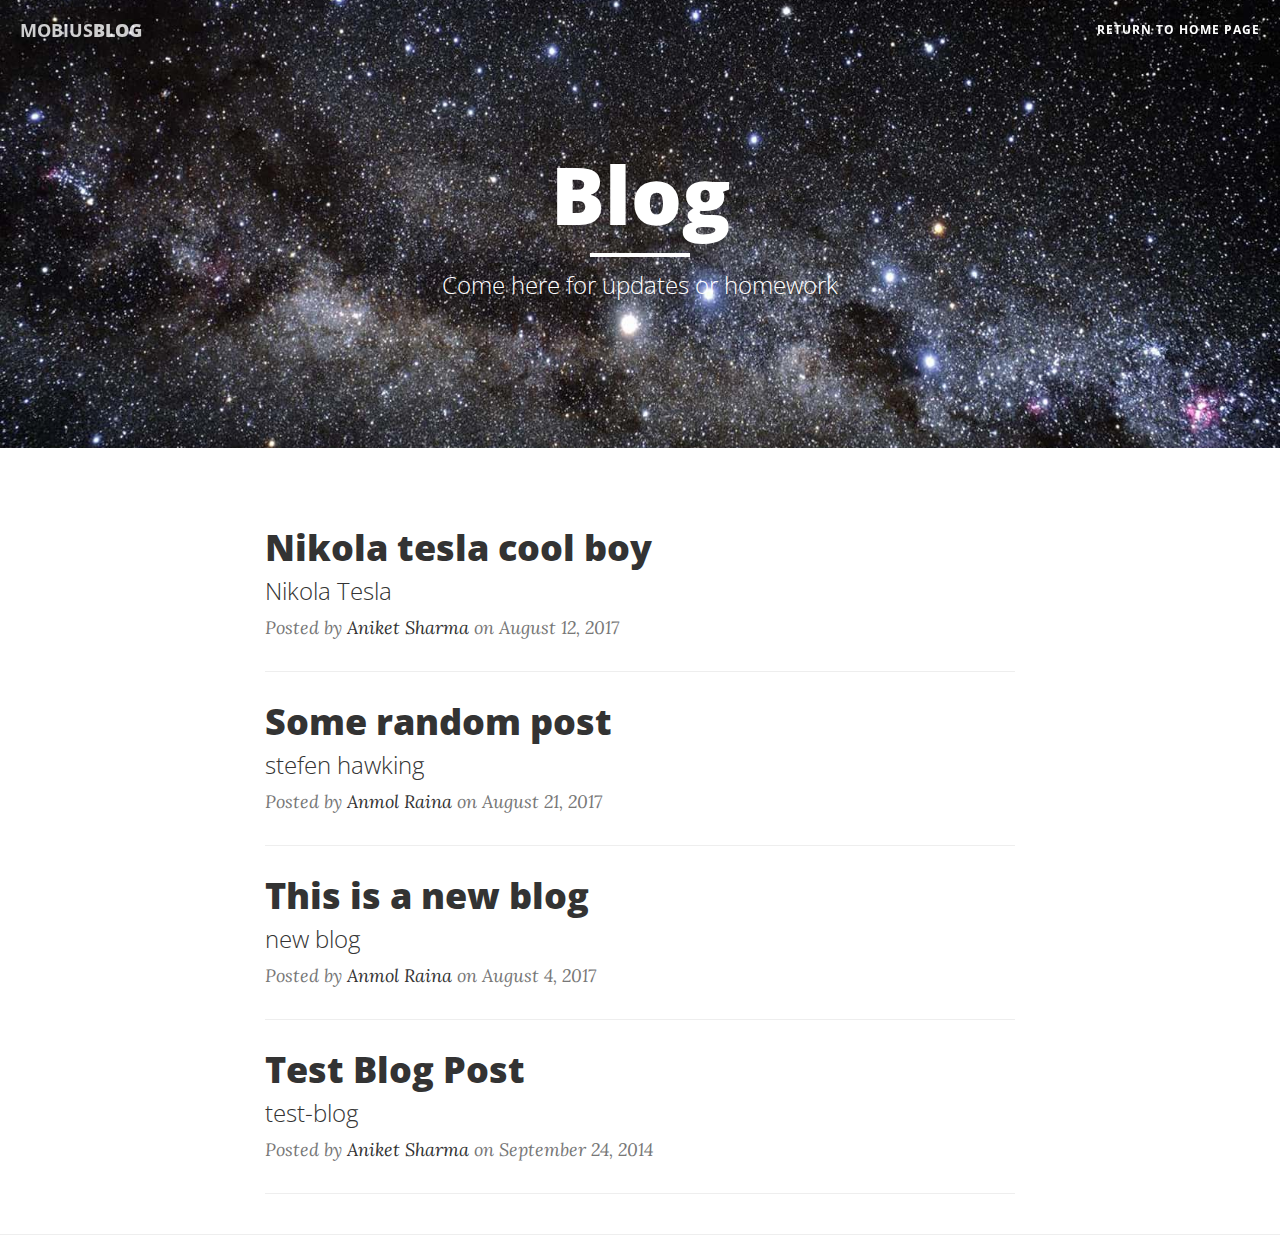
<file: Blog/index.html>
<!DOCTYPE html>
<html lang="en">

<head>

    <meta charset="utf-8">
    <meta http-equiv="X-UA-Compatible" content="IE=edge">
    <meta name="viewport" content="width=device-width, initial-scale=1">
    <meta name="description" content="">
    <meta name="author" content="">

    <title>Mobius Club Blog</title>

    <!-- Bootstrap Core CSS -->
    <link href="vendor/bootstrap/css/bootstrap.min.css" rel="stylesheet">

    <!-- Theme CSS -->
    <link href="css/clean-blog.min.css" rel="stylesheet">

    <!-- Custom Fonts -->
    <link href="vendor/font-awesome/css/font-awesome.min.css" rel="stylesheet" type="text/css">
    <link href='https://fonts.googleapis.com/css?family=Lora:400,700,400italic,700italic' rel='stylesheet' type='text/css'>
    <link href='https://fonts.googleapis.com/css?family=Open+Sans:300italic,400italic,600italic,700italic,800italic,400,300,600,700,800' rel='stylesheet' type='text/css'>

    <!-- HTML5 Shim and Respond.js IE8 support of HTML5 elements and media queries -->
    <!-- WARNING: Respond.js doesn't work if you view the page via file:// -->
    <!--[if lt IE 9]>
        <script src="https://oss.maxcdn.com/libs/html5shiv/3.7.0/html5shiv.js"></script>
        <script src="https://oss.maxcdn.com/libs/respond.js/1.4.2/respond.min.js"></script>
    <![endif]-->

</head>

<body>

    <!-- Navigation -->
    <nav class="navbar navbar-default navbar-custom navbar-fixed-top">
        <div class="container-fluid">
            <!-- Brand and toggle get grouped for better mobile display -->
            <div class="navbar-header page-scroll">
                <button type="button" class="navbar-toggle" data-toggle="collapse" data-target="#bs-example-navbar-collapse-1">
                    <span class="sr-only">Toggle navigation</span>
                    Menu <i class="fa fa-bars"></i>
                </button>
                <a class="navbar-brand" href="index.html"><strong>MOBIUS</strong>BLOG</a>
            </div>

            <!-- Collect the nav links, forms, and other content for toggling -->
            <div class="collapse navbar-collapse" id="bs-example-navbar-collapse-1">
                <ul class="nav navbar-nav navbar-right">
                    <li>
                        <a href="../index.html"><span style="font-size: 12px"><strong>Return to home page</strong></span></a>
                    </li>
                </ul>
            </div>
            <!-- /.navbar-collapse -->
        </div>
        <!-- /.container -->
    </nav>

    <!-- Page Header -->
    <!-- Set your background image for this header on the line below. -->
    <header class="intro-header" style="background-image: url('img/space-1.jpg')">
        <div class="container">
            <div class="row">
                <div class="col-lg-8 col-lg-offset-2 col-md-10 col-md-offset-1">
                    <div class="site-heading">
                        <h1>Blog</h1>
                        <hr class="small">
                        <span class="subheading">Come here for updates or homework</span>
                    </div>
                </div>
            </div>
        </div>
    </header>
    <!-- Main Content -->
    <div class="container">
        <div class="row">
            <div class="col-lg-8 col-lg-offset-2 col-md-10 col-md-offset-1">
                <div class="post-preview">
                    <a href="blogpost4.html">
                        <h2 class="post-title">
                            Nikola tesla cool boy
                        </h2>
                        <h3 class="post-subtitle">
                            Nikola Tesla
                        </h3>
                    </a>
                    <p class="post-meta">Posted by <a href="#">Aniket Sharma</a> on August 12, 2017</p>
                </div>
                <hr>
                <div class="post-preview">
                    <a href="blogpost3.html">
                        <h2 class="post-title">
                            Some random post
                        </h2>
                        <h3 class="post-subtitle">
                            stefen hawking
                        </h3>
                    </a>
                    <p class="post-meta">Posted by <a href="#">Anmol Raina</a> on August 21, 2017</p>
                </div>
                <hr>
                <div class="post-preview">
                    <a href="blogpost2.html">
                        <h2 class="post-title">
                            This is a new blog
                        </h2>
                        <h3 class="post-subtitle">
                            new blog
                        </h3>
                    </a>
                    <p class="post-meta">Posted by <a href="#">Anmol Raina</a> on August 4, 2017</p>
                </div>
                <hr>
                <div class="post-preview">
                    <a href="blogpost1.html">
                        <h2 class="post-title">
                            Test Blog Post
                        </h2>
                        <h3 class="post-subtitle">
                            test-blog
                        </h3>
                    </a>
                    <p class="post-meta">Posted by <a href="#">Aniket Sharma</a> on September 24, 2014</p>
                </div>
                <hr>
            </div>
        </div>
    </div>

    <hr>

    <!-- jQuery -->
    <script src="vendor/jquery/jquery.min.js"></script>

    <!-- Bootstrap Core JavaScript -->
    <script src="vendor/bootstrap/js/bootstrap.min.js"></script>

    <!-- Contact Form JavaScript -->
    <script src="js/jqBootstrapValidation.js"></script>
    <script src="js/contact_me.js"></script>

    <!-- Theme JavaScript -->
    <script src="js/clean-blog.min.js"></script>
</body>

</html>
</file>
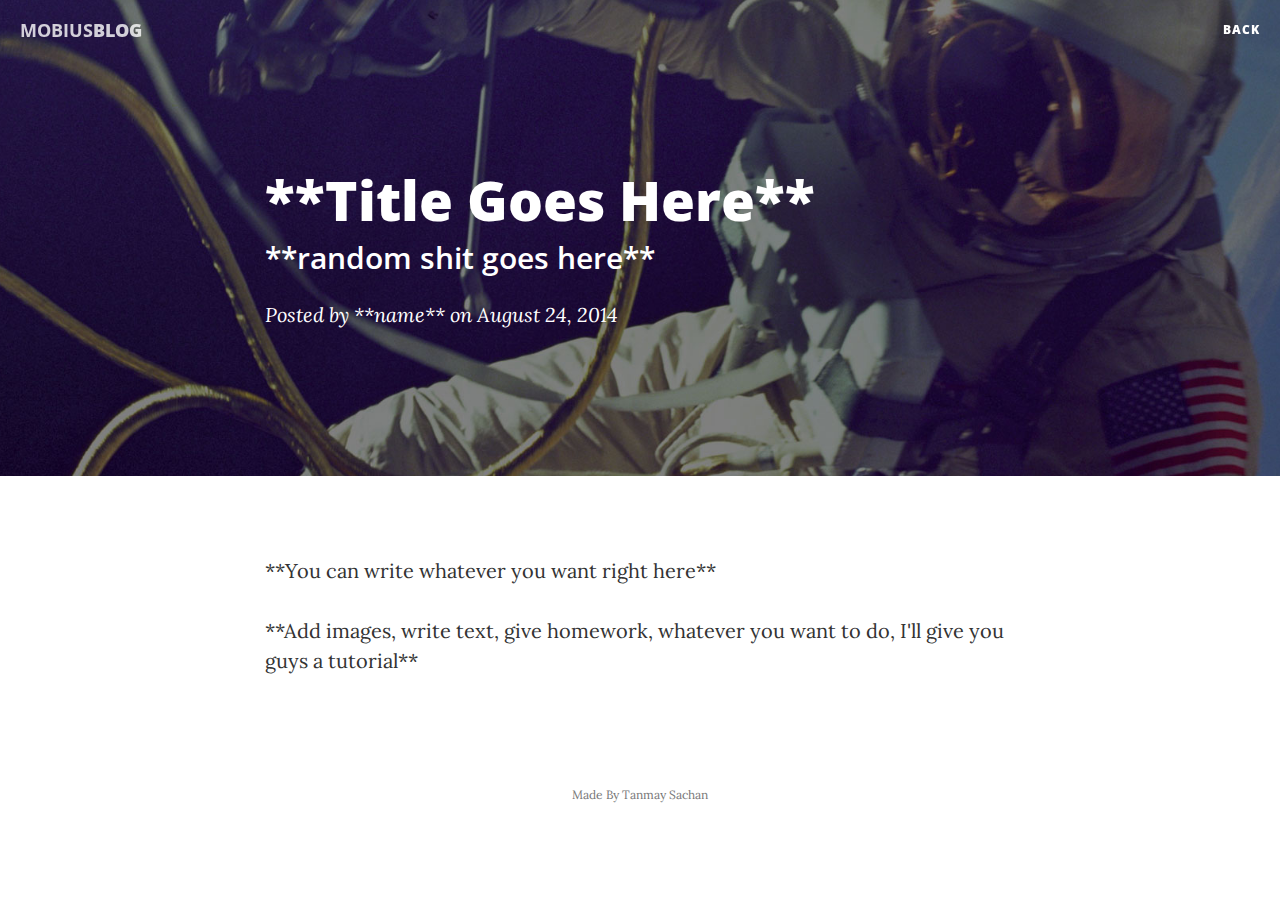
<file: Blog/blogpost1.html>
<!DOCTYPE html>
<html lang="en">

<head>

    <meta charset="utf-8">
    <meta http-equiv="X-UA-Compatible" content="IE=edge">
    <meta name="viewport" content="width=device-width, initial-scale=1">
    <meta name="description" content="">
    <meta name="author" content="">

    <title>Blogpost1</title>

    <!-- Bootstrap Core CSS -->
    <link href="vendor/bootstrap/css/bootstrap.min.css" rel="stylesheet">

    <!-- Theme CSS -->
    <link href="css/clean-blog.min.css" rel="stylesheet">

    <!-- Custom Fonts -->
    <link href="vendor/font-awesome/css/font-awesome.min.css" rel="stylesheet" type="text/css">
    <link href='https://fonts.googleapis.com/css?family=Lora:400,700,400italic,700italic' rel='stylesheet' type='text/css'>
    <link href='https://fonts.googleapis.com/css?family=Open+Sans:300italic,400italic,600italic,700italic,800italic,400,300,600,700,800' rel='stylesheet' type='text/css'>

    <!-- HTML5 Shim and Respond.js IE8 support of HTML5 elements and media queries -->
    <!-- WARNING: Respond.js doesn't work if you view the page via file:// -->
    <!--[if lt IE 9]>
        <script src="https://oss.maxcdn.com/libs/html5shiv/3.7.0/html5shiv.js"></script>
        <script src="https://oss.maxcdn.com/libs/respond.js/1.4.2/respond.min.js"></script>
    <![endif]-->

</head>

<body>

    <!-- Navigation -->
    <nav class="navbar navbar-default navbar-custom navbar-fixed-top">
        <div class="container-fluid">
            <!-- Brand and toggle get grouped for better mobile display -->
            <div class="navbar-header page-scroll">
                <button type="button" class="navbar-toggle" data-toggle="collapse" data-target="#bs-example-navbar-collapse-1">
                    <span class="sr-only">Toggle navigation</span>
                    Menu <i class="fa fa-bars"></i>
                </button>
                <a class="navbar-brand" href="index.html"><strong>MOBIUS</strong>BLOG</a>
            </div>

            <!-- Collect the nav links, forms, and other content for toggling -->
            <div class="collapse navbar-collapse" id="bs-example-navbar-collapse-1">
                <ul class="nav navbar-nav navbar-right">
                    <li>
                        <a href="index.html">Back</a>
                    </li>
                </ul>
            </div>
            <!-- /.navbar-collapse -->
        </div>
        <!-- /.container -->
    </nav>

    <!-- Page Header -->
    <!-- Set your background image for this header on the line below. -->
    <header class="intro-header" style="background-image: url('img/post-bg.jpg')">
        <div class="container">
            <div class="row">
                <div class="col-lg-8 col-lg-offset-2 col-md-10 col-md-offset-1">
                    <div class="post-heading">
                        <h1>**Title Goes Here**</h1>
                        <h2 class="subheading">**random shit goes here**</h2>
                        <span class="meta">Posted by <a href="#">**name**</a> on August 24, 2014</span>
                    </div>
                </div>
            </div>
        </div>
    </header>
    <!--Content Goes here-->
    <article>
        <div class="container">
            <div class="row">
                <div class="col-lg-8 col-lg-offset-2 col-md-10 col-md-offset-1">
                    <p>**You can write whatever you want right here**</p>
                    <p>**Add images, write text, give homework, whatever you want to do, I'll give you guys a tutorial**</p>
                </div>
            </div>
        </div>
    </article>
    <!-- Footer -->
    <footer>
        <div class="container">
            <div class="row">
                <div class="col-lg-8 col-lg-offset-2 col-md-10 col-md-offset-1">
                    <p class="copyright text-muted" style="font-size: 12px">Made By Tanmay Sachan</p>
                </div>
            </div>
        </div>
    </footer>

    <!-- jQuery -->
    <script src="vendor/jquery/jquery.min.js"></script>

    <!-- Bootstrap Core JavaScript -->
    <script src="vendor/bootstrap/js/bootstrap.min.js"></script>

    <!-- Contact Form JavaScript -->
    <script src="js/jqBootstrapValidation.js"></script>
    <script src="js/contact_me.js"></script>

    <!-- Theme JavaScript -->
    <script src="js/clean-blog.min.js"></script>
</body>

</html>
</file>
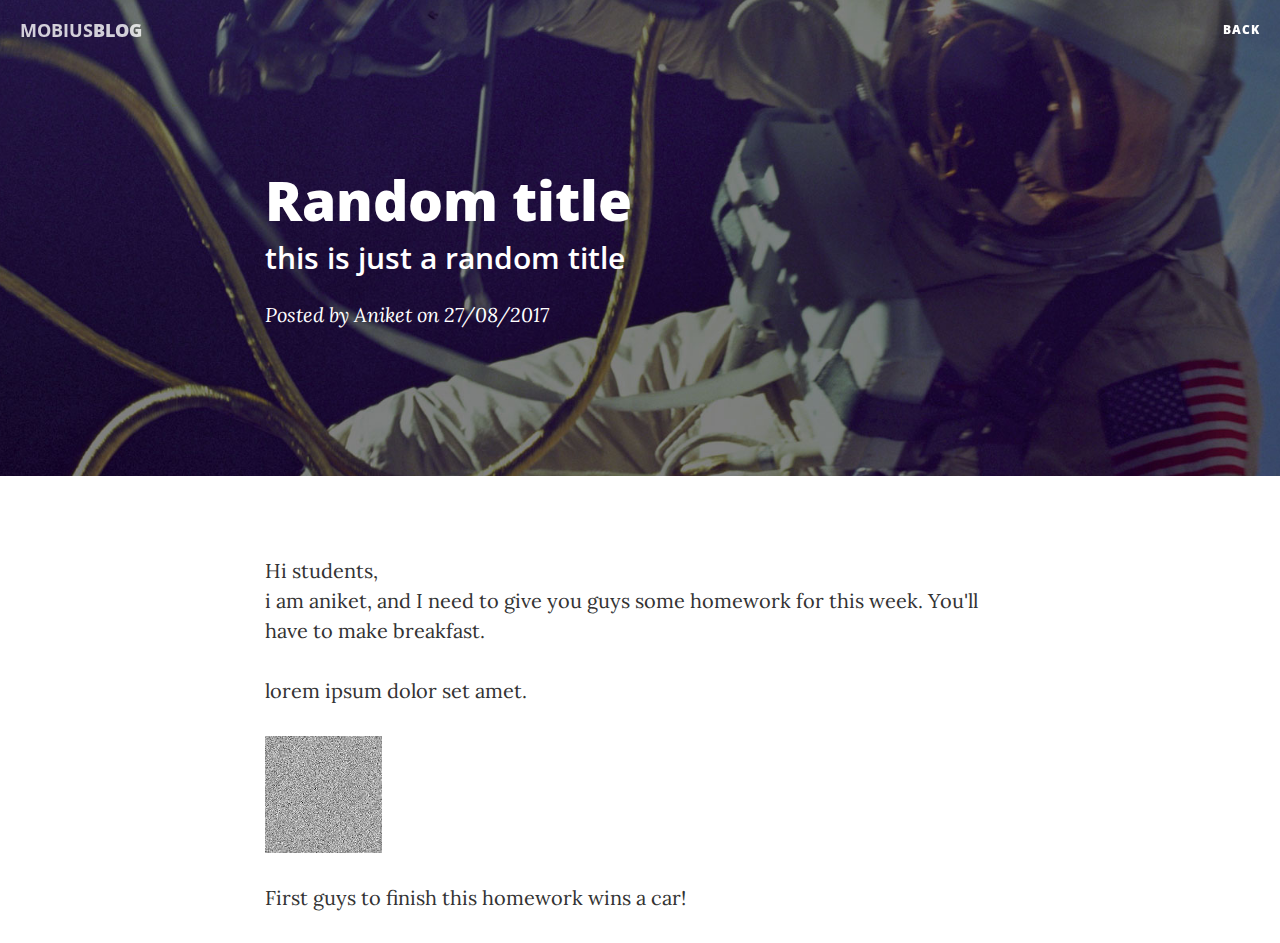
<file: Blog/blogpost2.html>
<!--BLUEPRINT FOR NOOBS, EDIT THIS ONLY WHERE REQUIRED, THEN CREATE A SEPARATE COPY WITH THE NAME blogpost#.html WHERE # MEANS NUMBER OF THE POST-->

<!DOCTYPE html>
<html lang="en">

<head>

    <meta charset="utf-8">
    <meta http-equiv="X-UA-Compatible" content="IE=edge">
    <meta name="viewport" content="width=device-width, initial-scale=1">
    <meta name="description" content="">
    <meta name="author" content="">

    <title>Blogpost1</title>
    <link href="vendor/bootstrap/css/bootstrap.min.css" rel="stylesheet">
    <link href="css/clean-blog.min.css" rel="stylesheet">

    <!-- Custom Fonts -->
    <link href="vendor/font-awesome/css/font-awesome.min.css" rel="stylesheet" type="text/css">
    <link href='https://fonts.googleapis.com/css?family=Lora:400,700,400italic,700italic' rel='stylesheet' type='text/css'>
    <link href='https://fonts.googleapis.com/css?family=Open+Sans:300italic,400italic,600italic,700italic,800italic,400,300,600,700,800' rel='stylesheet' type='text/css'>

</head>

<body>
    <nav class="navbar navbar-default navbar-custom navbar-fixed-top">
        <div class="container-fluid">
            <div class="navbar-header page-scroll">
                <button type="button" class="navbar-toggle" data-toggle="collapse" data-target="#bs-example-navbar-collapse-1">
                    <span class="sr-only">Toggle navigation</span>
                    Menu <i class="fa fa-bars"></i>
                </button>
                <a class="navbar-brand" href="index.html"><strong>MOBIUS</strong>BLOG</a>
            </div>
            <div class="collapse navbar-collapse" id="bs-example-navbar-collapse-1">
                <ul class="nav navbar-nav navbar-right">
                    <li>
                        <a href="index.html">Back</a>
                    </li>
                </ul>
            </div>
        </div>
    </nav>
    <header class="intro-header" style="background-image: url('img/post-bg.jpg')">
        <div class="container">
            <div class="row">
                <div class="col-lg-8 col-lg-offset-2 col-md-10 col-md-offset-1">
                    <div class="post-heading">
                        <!--ENTER TITLE HERE-->
                        <h1>Random title</h1>
                        <!--ENTER ARTICLE DESCRIPTION HERE-->
                        <h2 class="subheading">this is just a random title</h2>
                        <!--ENTER NAME AND DATE HERE, REPLACE **name** and **date**-->
                        <span class="meta">Posted by <a href="#">Aniket</a> on 27/08/2017</span>
                    </div>
                </div>
            </div>
        </div>
    </header>
    <article>
        <div class="container">
            <div class="row">
                <div class="col-lg-8 col-lg-offset-2 col-md-10 col-md-offset-1">
                    <!--ADD MAIN CONTENT HERE-->
                    
                    <p>
                        Hi students,<br>
                        i am aniket, and I need to give you guys some homework for this week. You'll have to make breakfast.
                    </p>
                    <p>
                        lorem ipsum dolor set amet.
                    </p>
                    <p>
                        <img src="img/random_blogpost2.jpg">
                    </p>
                    <p>
                        First guys to finish this homework wins a car!
                    </p>
                </div>
            </div>
        </div>
    </article>


    <script src="vendor/jquery/jquery.min.js"></script>

    <script src="vendor/bootstrap/js/bootstrap.min.js"></script>

    <script src="js/jqBootstrapValidation.js"></script>
    <script src="js/contact_me.js"></script>
    <script src="js/clean-blog.min.js"></script>
</body>

</html>
</file>
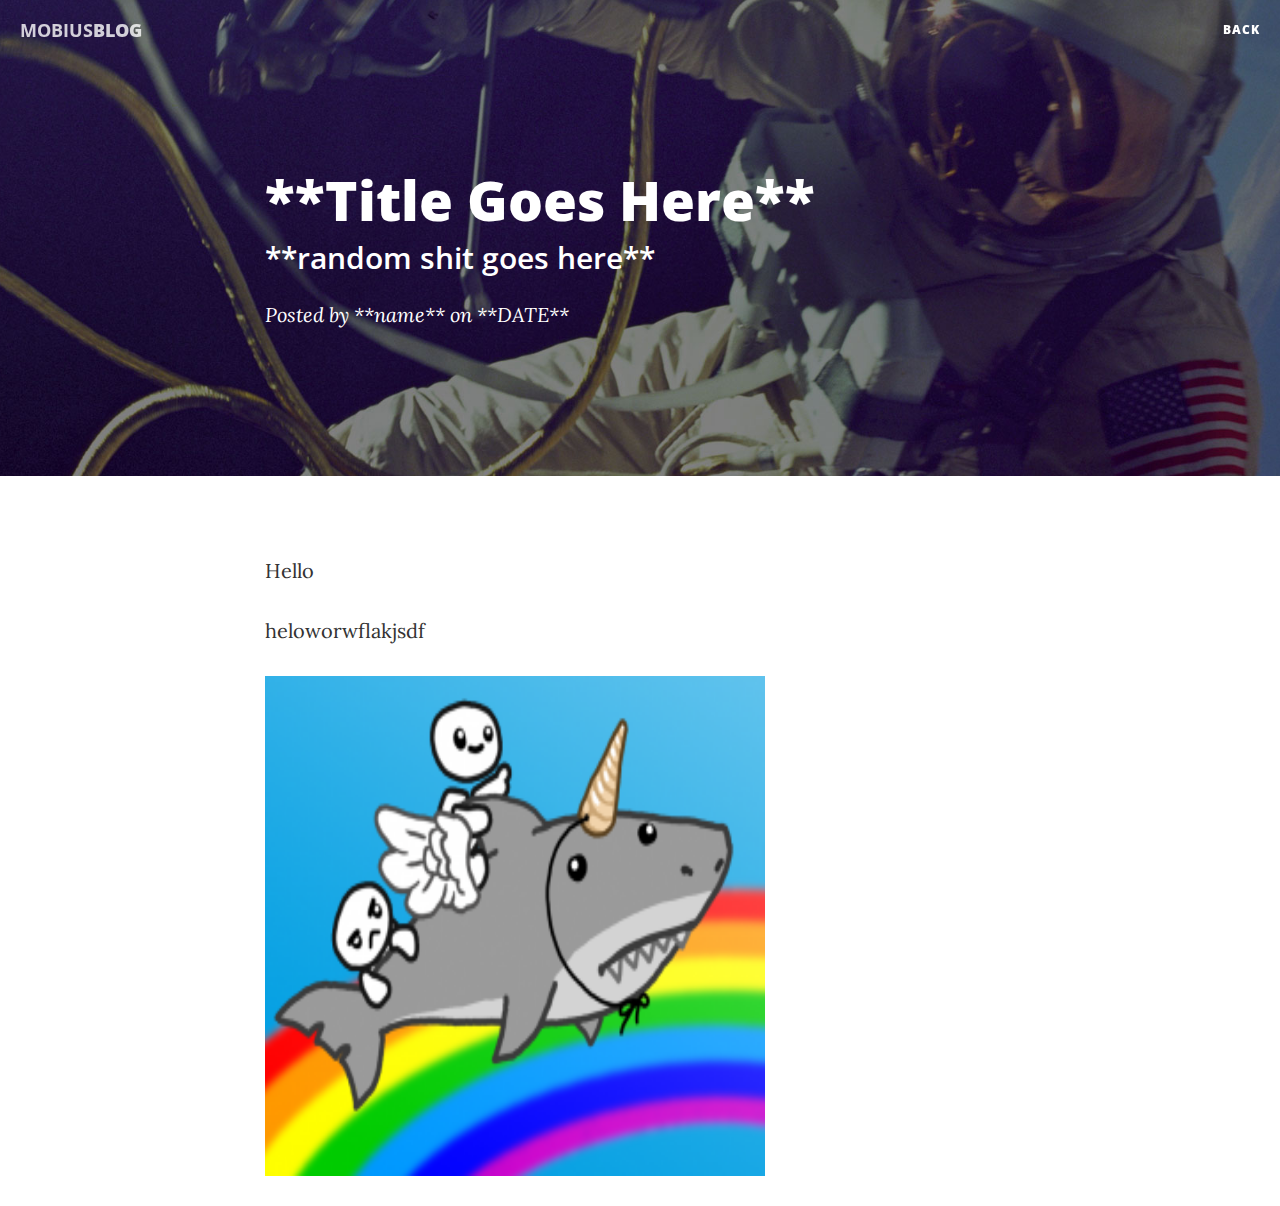
<file: Blog/blogpost3.html>
<!--BLUEPRINT FOR NOOBS, EDIT THIS ONLY WHERE REQUIRED, THEN CREATE A SEPARATE COPY WITH THE NAME blogpost#.html WHERE # MEANS NUMBER OF THE POST-->

<!DOCTYPE html>
<html lang="en">

<head>

    <meta charset="utf-8">
    <meta http-equiv="X-UA-Compatible" content="IE=edge">
    <meta name="viewport" content="width=device-width, initial-scale=1">
    <meta name="description" content="">
    <meta name="author" content="">

    <title>Blogpost1</title>
    <link href="vendor/bootstrap/css/bootstrap.min.css" rel="stylesheet">
    <link href="css/clean-blog.min.css" rel="stylesheet">

    <!-- Custom Fonts -->
    <link href="vendor/font-awesome/css/font-awesome.min.css" rel="stylesheet" type="text/css">
    <link href='https://fonts.googleapis.com/css?family=Lora:400,700,400italic,700italic' rel='stylesheet' type='text/css'>
    <link href='https://fonts.googleapis.com/css?family=Open+Sans:300italic,400italic,600italic,700italic,800italic,400,300,600,700,800' rel='stylesheet' type='text/css'>

</head>

<body>
    <nav class="navbar navbar-default navbar-custom navbar-fixed-top">
        <div class="container-fluid">
            <div class="navbar-header page-scroll">
                <button type="button" class="navbar-toggle" data-toggle="collapse" data-target="#bs-example-navbar-collapse-1">
                    <span class="sr-only">Toggle navigation</span>
                    Menu <i class="fa fa-bars"></i>
                </button>
                <a class="navbar-brand" href="index.html"><strong>MOBIUS</strong>BLOG</a>
            </div>
            <div class="collapse navbar-collapse" id="bs-example-navbar-collapse-1">
                <ul class="nav navbar-nav navbar-right">
                    <li>
                        <a href="index.html">Back</a>
                    </li>
                </ul>
            </div>
        </div>
    </nav>
    <header class="intro-header" style="background-image: url('img/post-bg.jpg')">
        <div class="container">
            <div class="row">
                <div class="col-lg-8 col-lg-offset-2 col-md-10 col-md-offset-1">
                    <div class="post-heading">
                        <!--ENTER TITLE HERE-->
                        <h1>**Title Goes Here**</h1>
                        <!--ENTER ARTICLE DESCRIPTION HERE-->
                        <h2 class="subheading">**random shit goes here**</h2>
                        <!--ENTER NAME AND DATE HERE, REPLACE **name** and **date**-->
                        <span class="meta">Posted by <a href="#">**name**</a> on **DATE**</span>
                    </div>
                </div>
            </div>
        </div>
    </header>
    <article>
        <div class="container">
            <div class="row">
                <div class="col-lg-8 col-lg-offset-2 col-md-10 col-md-offset-1">
                    <!--ADD MAIN CONTENT HERE-->
                    <p>
                        Hello 
                    </p>
                    <p>
                        heloworwflakjsdf
                    </p>
                    <p>
                        <img src="img/sharkboy_blogpost3.png" style="height:500px;width:500px;">
                    </p>
                    <!--END-->
                </div>
            </div>
        </div>
    </article>


    <script src="vendor/jquery/jquery.min.js"></script>

    <script src="vendor/bootstrap/js/bootstrap.min.js"></script>

    <script src="js/jqBootstrapValidation.js"></script>
    <script src="js/contact_me.js"></script>
    <script src="js/clean-blog.min.js"></script>
</body>

</html>
</file>
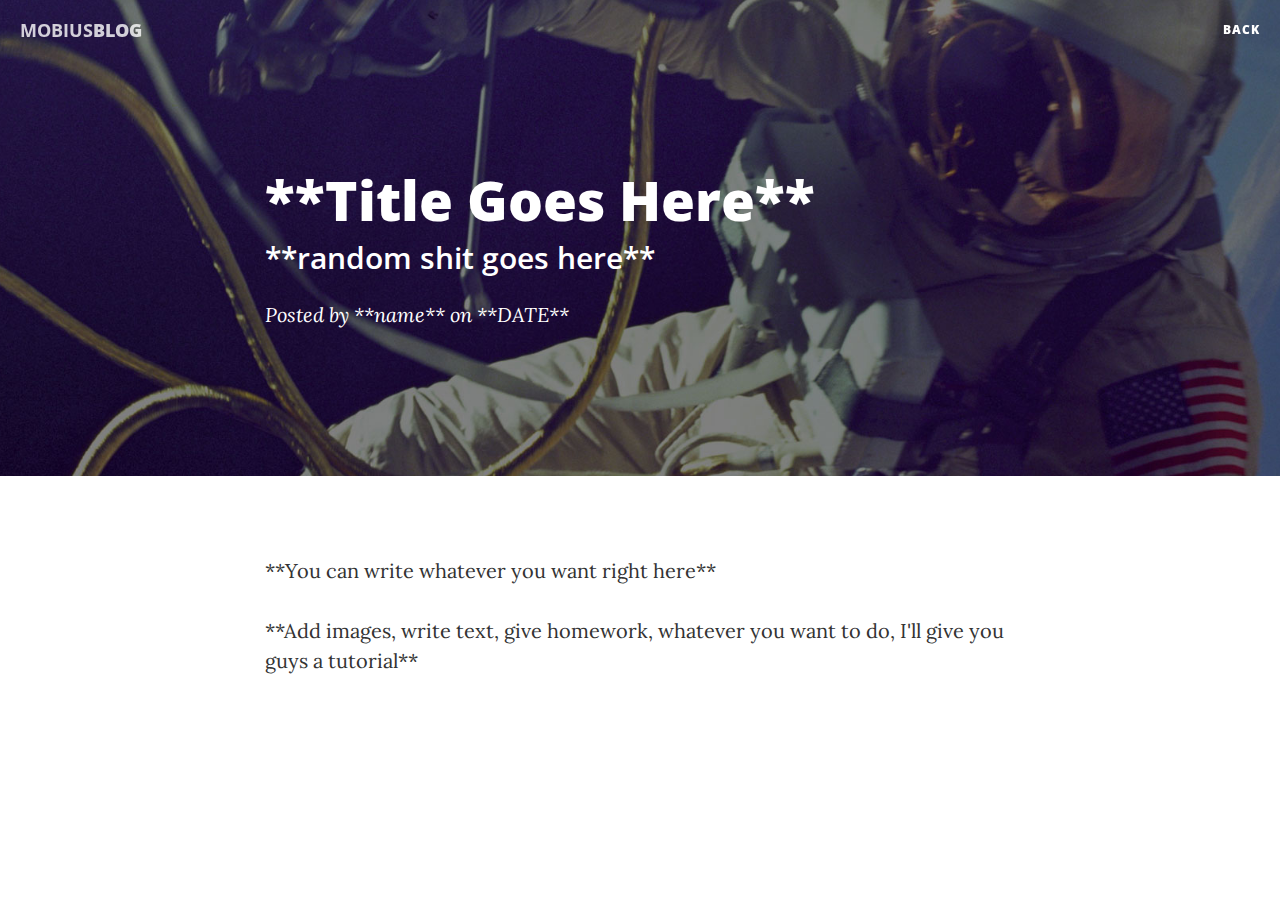
<file: Blog/howToCreateNewBlogpost.html>
<!--BLUEPRINT FOR NOOBS, EDIT THIS ONLY WHERE REQUIRED, THEN CREATE A SEPARATE COPY WITH THE NAME blogpost#.html WHERE # MEANS NUMBER OF THE POST-->

<!DOCTYPE html>
<html lang="en">

<head>

    <meta charset="utf-8">
    <meta http-equiv="X-UA-Compatible" content="IE=edge">
    <meta name="viewport" content="width=device-width, initial-scale=1">
    <meta name="description" content="">
    <meta name="author" content="">

    <title>Blogpost1</title>
    <link href="vendor/bootstrap/css/bootstrap.min.css" rel="stylesheet">
    <link href="css/clean-blog.min.css" rel="stylesheet">

    <!-- Custom Fonts -->
    <link href="vendor/font-awesome/css/font-awesome.min.css" rel="stylesheet" type="text/css">
    <link href='https://fonts.googleapis.com/css?family=Lora:400,700,400italic,700italic' rel='stylesheet' type='text/css'>
    <link href='https://fonts.googleapis.com/css?family=Open+Sans:300italic,400italic,600italic,700italic,800italic,400,300,600,700,800' rel='stylesheet' type='text/css'>

</head>

<body>
    <nav class="navbar navbar-default navbar-custom navbar-fixed-top">
        <div class="container-fluid">
            <div class="navbar-header page-scroll">
                <button type="button" class="navbar-toggle" data-toggle="collapse" data-target="#bs-example-navbar-collapse-1">
                    <span class="sr-only">Toggle navigation</span>
                    Menu <i class="fa fa-bars"></i>
                </button>
                <a class="navbar-brand" href="index.html"><strong>MOBIUS</strong>BLOG</a>
            </div>
            <div class="collapse navbar-collapse" id="bs-example-navbar-collapse-1">
                <ul class="nav navbar-nav navbar-right">
                    <li>
                        <a href="index.html">Back</a>
                    </li>
                </ul>
            </div>
        </div>
    </nav>
    <header class="intro-header" style="background-image: url('img/post-bg.jpg')">
        <div class="container">
            <div class="row">
                <div class="col-lg-8 col-lg-offset-2 col-md-10 col-md-offset-1">
                    <div class="post-heading">
                        <!--ENTER TITLE HERE-->
                        <h1>**Title Goes Here**</h1>
                        <!--ENTER ARTICLE DESCRIPTION HERE-->
                        <h2 class="subheading">**random shit goes here**</h2>
                        <!--ENTER NAME AND DATE HERE, REPLACE **name** and **date**-->
                        <span class="meta">Posted by <a href="#">**name**</a> on **DATE**</span>
                    </div>
                </div>
            </div>
        </div>
    </header>
    <article>
        <div class="container">
            <div class="row">
                <div class="col-lg-8 col-lg-offset-2 col-md-10 col-md-offset-1">
                    <!--ADD MAIN CONTENT HERE-->
                    <p>**You can write whatever you want right here**</p>
                    <p>**Add images, write text, give homework, whatever you want to do, I'll give you guys a tutorial**</p>
                </div>
            </div>
        </div>
    </article>


    <script src="vendor/jquery/jquery.min.js"></script>

    <script src="vendor/bootstrap/js/bootstrap.min.js"></script>

    <script src="js/jqBootstrapValidation.js"></script>
    <script src="js/contact_me.js"></script>
    <script src="js/clean-blog.min.js"></script>
</body>

</html>
</file>
<file: Blog/css/clean-blog.min.css>
/*!
 * Start Bootstrap - Clean Blog v3.3.7+1 (http://startbootstrap.com/template-overviews/clean-blog)
 * Copyright 2013-2017 Start Bootstrap
 * Licensed under MIT (https://github.com/BlackrockDigital/startbootstrap/blob/gh-pages/LICENSE)
 */a,body{color:#333}.navbar-custom .nav li a,.navbar-custom .navbar-brand,h1,h2,h3,h4,h5,h6{font-weight:800}.caption,.intro-header .page-heading,.intro-header .site-heading,footer .copyright{text-align:center}body{font-family:Lora,'Times New Roman',serif;font-size:20px;-webkit-tap-highlight-color:#0085A1}.intro-header .page-heading .subheading,.intro-header .post-heading .subheading,.intro-header .site-heading .subheading,.navbar-custom,h1,h2,h3,h4,h5,h6{font-family:'Open Sans','Helvetica Neue',Helvetica,Arial,sans-serif}p{line-height:1.5;margin:30px 0}p a{text-decoration:underline}a:focus,a:hover{color:#0085A1}a img:focus,a img:hover{cursor:zoom-in}blockquote{color:#777;font-style:italic}hr.small{max-width:100px;margin:15px auto;border-width:4px;border-color:#fff}.navbar-custom{position:absolute;top:0;left:0;width:100%;z-index:3}.navbar-custom .navbar-header .navbar-toggle{color:#777;font-weight:800;text-transform:uppercase;font-size:12px}.navbar-custom .nav li a{text-transform:uppercase;font-size:12px;letter-spacing:1px}@media only screen and (min-width:768px){.navbar-custom{background:0 0;border-bottom:1px solid transparent}.navbar-custom .navbar-brand{color:#fff;padding:20px}.navbar-custom .navbar-brand:focus,.navbar-custom .navbar-brand:hover{color:rgba(255,255,255,.8)}.navbar-custom .nav li a{color:#fff;padding:20px}.navbar-custom .nav li a:focus,.navbar-custom .nav li a:hover{color:rgba(255,255,255,.8)}.navbar-custom .nav li ul.dropdown-menu a{color:#333}.navbar-custom .nav li ul.dropdown-menu a:focus,.navbar-custom .nav li ul.dropdown-menu a:hover{color:#0085A1}}@media only screen and (min-width:1170px){.navbar-custom{-webkit-transition:background-color .3s;-moz-transition:background-color .3s;transition:background-color .3s;-webkit-transform:translate3d(0,0,0);-moz-transform:translate3d(0,0,0);-ms-transform:translate3d(0,0,0);-o-transform:translate3d(0,0,0);transform:translate3d(0,0,0);-webkit-backface-visibility:hidden;backface-visibility:hidden}.navbar-custom.is-fixed{position:fixed;top:-61px;background-color:rgba(255,255,255,.9);border-bottom:1px solid #f2f2f2;-webkit-transition:-webkit-transform .3s;-moz-transition:-moz-transform .3s;transition:transform .3s}.navbar-custom.is-fixed .navbar-brand{color:#333}.navbar-custom.is-fixed .navbar-brand:focus,.navbar-custom.is-fixed .navbar-brand:hover{color:#0085A1}.navbar-custom.is-fixed .nav li a{color:#333}.navbar-custom.is-fixed .nav li a:focus,.navbar-custom.is-fixed .nav li a:hover{color:#0085A1}.navbar-custom.is-visible{-webkit-transform:translate3d(0,100%,0);-moz-transform:translate3d(0,100%,0);-ms-transform:translate3d(0,100%,0);-o-transform:translate3d(0,100%,0);transform:translate3d(0,100%,0)}}.intro-header{background:center center no-repeat;-webkit-background-size:cover;-moz-background-size:cover;background-size:cover;-o-background-size:cover;margin-bottom:50px}.intro-header .page-heading,.intro-header .post-heading,.intro-header .site-heading{padding:100px 0 50px;color:#fff}.intro-header .page-heading h1,.intro-header .site-heading h1{margin-top:0;font-size:50px}.intro-header .page-heading .subheading,.intro-header .site-heading .subheading{font-size:24px;line-height:1.1;display:block;font-weight:300;margin:10px 0 0}@media only screen and (min-width:768px){.intro-header .page-heading,.intro-header .post-heading,.intro-header .site-heading{padding:150px 0}.intro-header .page-heading h1,.intro-header .site-heading h1{font-size:80px}}.intro-header .post-heading h1{font-size:35px}.intro-header .post-heading .meta,.intro-header .post-heading .subheading{line-height:1.1;display:block}.intro-header .post-heading .subheading{font-size:24px;margin:10px 0 30px;font-weight:600}.intro-header .post-heading .meta{font-family:Lora,'Times New Roman',serif;font-style:italic;font-weight:300;font-size:20px}.intro-header .post-heading .meta a{color:#fff}@media only screen and (min-width:768px){.intro-header .post-heading h1{font-size:55px}.intro-header .post-heading .subheading{font-size:30px}}.post-preview>a{color:#333}.post-preview>a:focus,.post-preview>a:hover{text-decoration:none;color:#0085A1}.post-preview>a>.post-title{font-size:30px;margin-top:30px;margin-bottom:10px}.post-preview>a>.post-subtitle{margin:0 0 10px;font-weight:300}.post-preview>.post-meta{color:#777;font-size:18px;font-style:italic;margin-top:0}.post-preview>.post-meta>a{text-decoration:none;color:#333}.post-preview>.post-meta>a:focus,.post-preview>.post-meta>a:hover{color:#0085A1;text-decoration:underline}@media only screen and (min-width:768px){.post-preview>a>.post-title{font-size:36px}}.section-heading{font-size:36px;margin-top:60px;font-weight:700}.btn,.pager li>a,.pager li>span{font-family:'Open Sans','Helvetica Neue',Helvetica,Arial,sans-serif;text-transform:uppercase;font-weight:800;letter-spacing:1px}.caption{font-size:14px;padding:10px;font-style:italic;margin:0;display:block;border-bottom-right-radius:5px;border-bottom-left-radius:5px}footer{padding:50px 0 65px}footer .list-inline{margin:0;padding:0}footer .copyright{font-size:14px;margin-bottom:0}.floating-label-form-group{font-size:14px;position:relative;margin-bottom:0;padding-bottom:.5em;border-bottom:1px solid #eee}.floating-label-form-group input,.floating-label-form-group textarea{z-index:1;position:relative;padding-right:0;padding-left:0;border:none;border-radius:0;font-size:1.5em;background:0 0;box-shadow:none!important;resize:none}.floating-label-form-group label{display:block;z-index:0;position:relative;top:2em;margin:0;font-size:.85em;line-height:1.764705882em;vertical-align:middle;vertical-align:baseline;opacity:0;-webkit-transition:top .3s ease,opacity .3s ease;-moz-transition:top .3s ease,opacity .3s ease;-ms-transition:top .3s ease,opacity .3s ease;transition:top .3s ease,opacity .3s ease}.floating-label-form-group::not(:first-child){padding-left:14px;border-left:1px solid #eee}.floating-label-form-group-with-value label{top:0;opacity:1}.floating-label-form-group-with-focus label{color:#0085A1}form .row:first-child .floating-label-form-group{border-top:1px solid #eee}.btn{font-size:14px;border-radius:0;padding:15px 25px}.btn-lg{font-size:16px;padding:25px 35px}.btn-default:focus,.btn-default:hover{background-color:#0085A1;border:1px solid #0085A1;color:#fff}.pager{margin:20px 0 0}.pager li>a,.pager li>span{font-size:14px;padding:15px 25px;background-color:#fff;border-radius:0}.pager li>a:focus,.pager li>a:hover{color:#fff;background-color:#0085A1;border:1px solid #0085A1}.pager .disabled>a,.pager .disabled>a:focus,.pager .disabled>a:hover,.pager .disabled>span{color:#777;background-color:#333;cursor:not-allowed}::-moz-selection{color:#fff;text-shadow:none;background:#0085A1}::selection{color:#fff;text-shadow:none;background:#0085A1}img::selection{color:#fff;background:0 0}img::-moz-selection{color:#fff;background:0 0}
</file>
